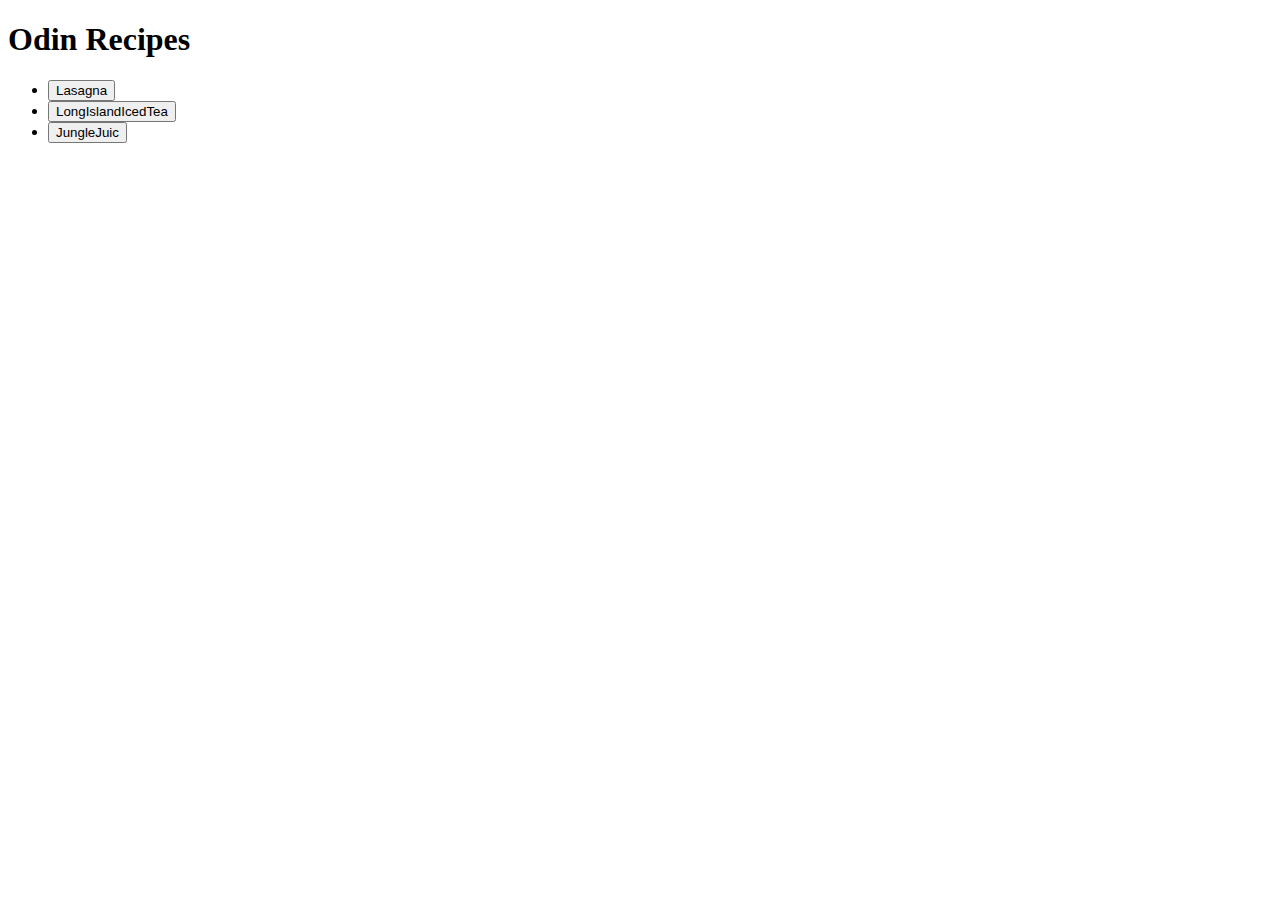
<file: index.html>
<!DOCTYPE html>
<head><link rel="style1" href="styles/style1.css" /></head>
<html>
    <head>
        <h1><strong>Odin Recipes</strong></h1>
            <ul>
                <li><a href="recipes/lasagna.html"><button>Lasagna</button></a></li>
                <!--Commit 1:Added anchor & linked to recipe file -->
                <!--Commit 1:Tested link in web browser & works! -->
                <li><a href="recipes/longisland.html"><button>LongIslandIcedTea</button></a></li>
                <!--Commit 2:Created new recipe & added link to index file -->
                <li><a href="recipes/junglejuice.html"><button>JungleJuic</button></a></li>
                <!--Commit 3:Created 3rd recipe & linked to index file -->
            </ul>
            <!-- Commit 4: Code was becoming clutered -->
            <!-- Commit 4: Put links in an unordered list -->
            <!-- Commit 5: Changed links to buttons -->
    </head>
</html>
</file>
